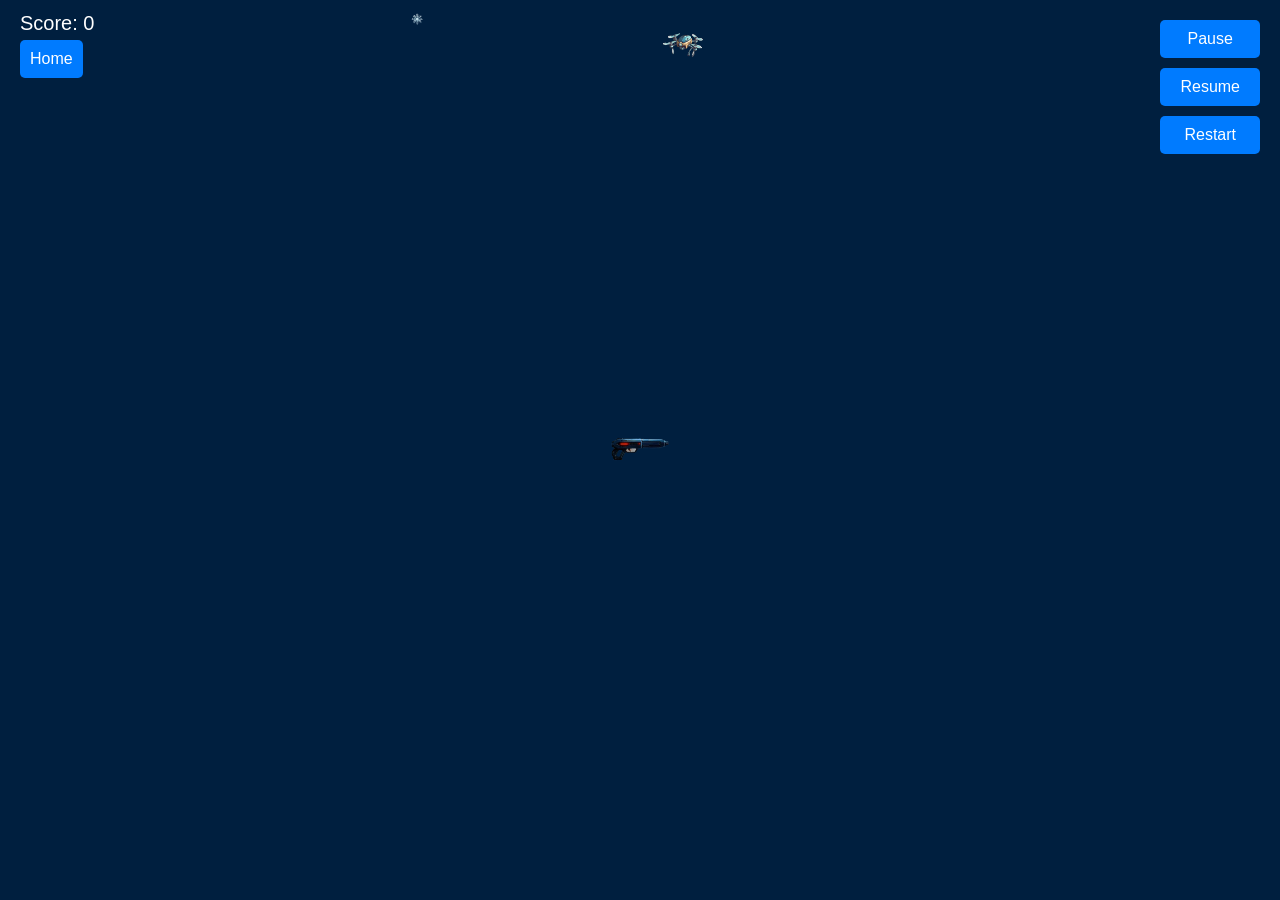
<file: index.html>
<!DOCTYPE html>
<html lang="en">
<head>
    <meta charset="UTF-8">
    <meta name="viewport" content="width=device-width, initial-scale=1.0">
    <title>Drone Smasher</title>
    <style>
    
canvas {
    display: block; 
    width: 100%; 
    height: auto; 
    max-width: 100%; 
    
}
        body {
  margin: 0;
  padding: 0;
  height: 100%;
  display: flex;
  align-items: center;
  justify-content: center;

.back-button {
    position: absolute;
    top: 40px;  
    left: 20px;
    padding: 10px;
    font-size: 16px;
    color: white;
    background-color: #007bff;
    border: none;
    border-radius: 5px;
    cursor: pointer;
    z-index: 1000;
}

.back-button:hover {
    background-color: #0056b3;
}

.settings-panel {
    position: absolute;
    top: 20px;
    right: 20px;
    display: flex;
    flex-direction: column;
    gap: 10px; 
}

.settings-panel button {
    padding: 10px 20px;
    font-size: 16px;
    cursor: pointer;
    background-color: #007BFF;
    color: white;
    border: none;
    border-radius: 5px;
    transition: background-color 0.3s;
}

.settings-panel button:hover {
    background-color: #0056b3;
}


    </style>
</head>
<body>
    <button class="back-button" onclick="goHome()">Home</button>
    <canvas id="gameCanvas" width="500" height="500"></canvas>
    <script src="script.js"></script>
    <script>

        // Navigate to homepage
        function goHome() {
            window.location.href = 'https://jack-sparrow-123.github.io/homepage/';
        }

      
    </script>
    <div class="settings-panel">
        <button onclick="pauseGame()">Pause</button>
        <button onclick="resumeGame()">Resume</button>
        <button onclick="restartGame()">Restart</button>
    </div>
 <audio id="laserSound" src="laser-shot-.mp3" preload="auto"></audio>
    <audio id="explosionSound" src="small-explosion-129477.mp3" preload="auto"></audio>
    <audio id="backgroundMusic" src="lonely-winter-breeze-36867.mp3" preload="auto" loop></audio>
    <audio id="gameOverSound" src="gameover.mp3" preload="auto"></audio>
    <audio id="freezingSound" src="freeze-sound.mp3.mp3" preload="auto"></audio>
    <audio id="snowExplosionSound" src="snow-explosion.mp3" preload="auto"></audio>
<script>
  if (window.location.pathname === "/vulture/" || window.location.pathname === "https://jack-sparrow-123.github.io/vulture/index.html") {
    window.location.href = "https://jack-sparrow-123.github.io/homepage/"; 
  }
</script>       
</body>
</html>
</file>
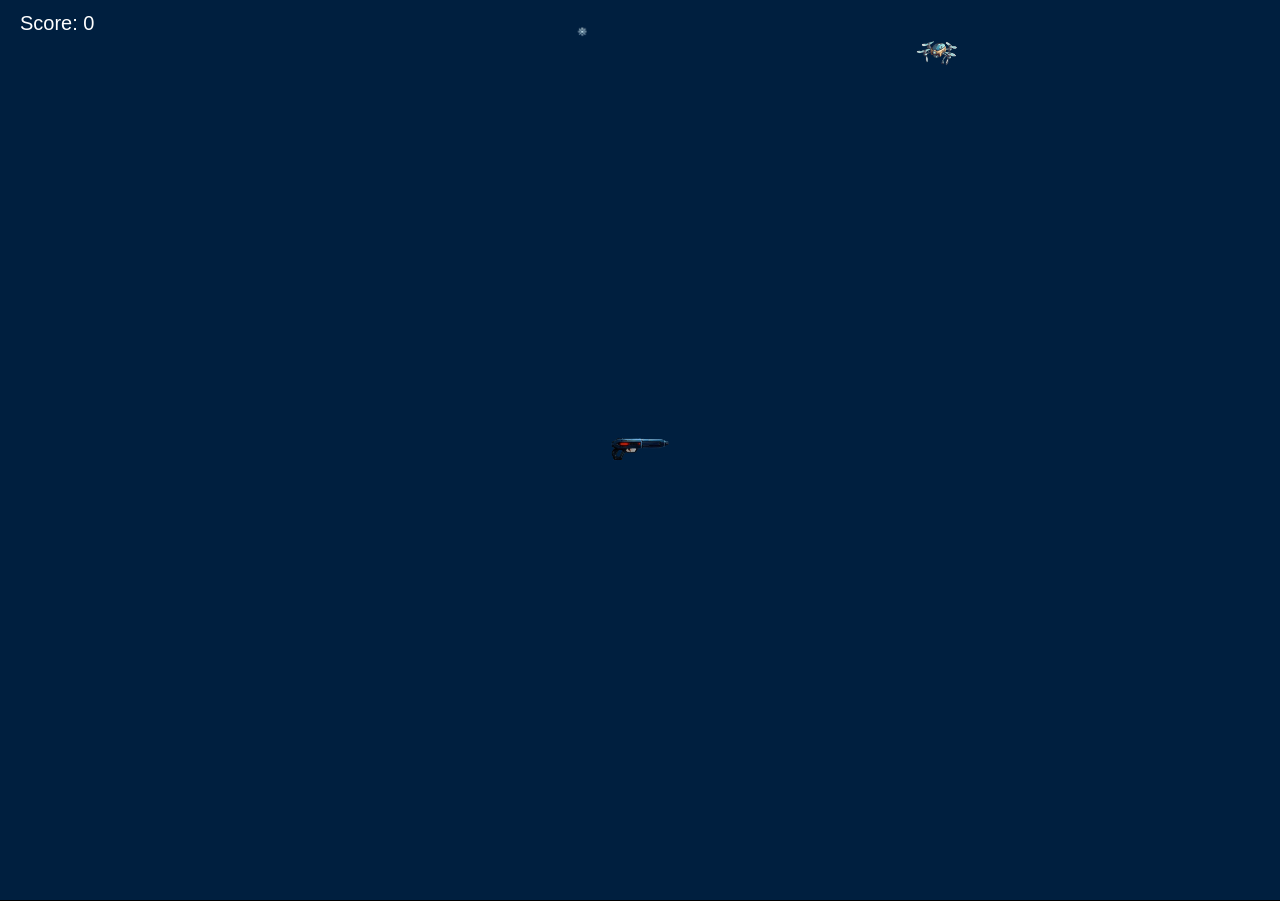
<file: game.html>
<!DOCTYPE html>
<html lang="en">
<head>
  <meta charset="UTF-8">
  <meta name="viewport" content="width=device-width, initial-scale=1.0">
  <title>drone smasher</title>
  <link rel="stylesheet" href="style.css">
</head>
<body>
  <canvas id="gameCanvas" width="800" height="600"></canvas>
  <script src="script.js"></script>
</body>
</html>
</file>
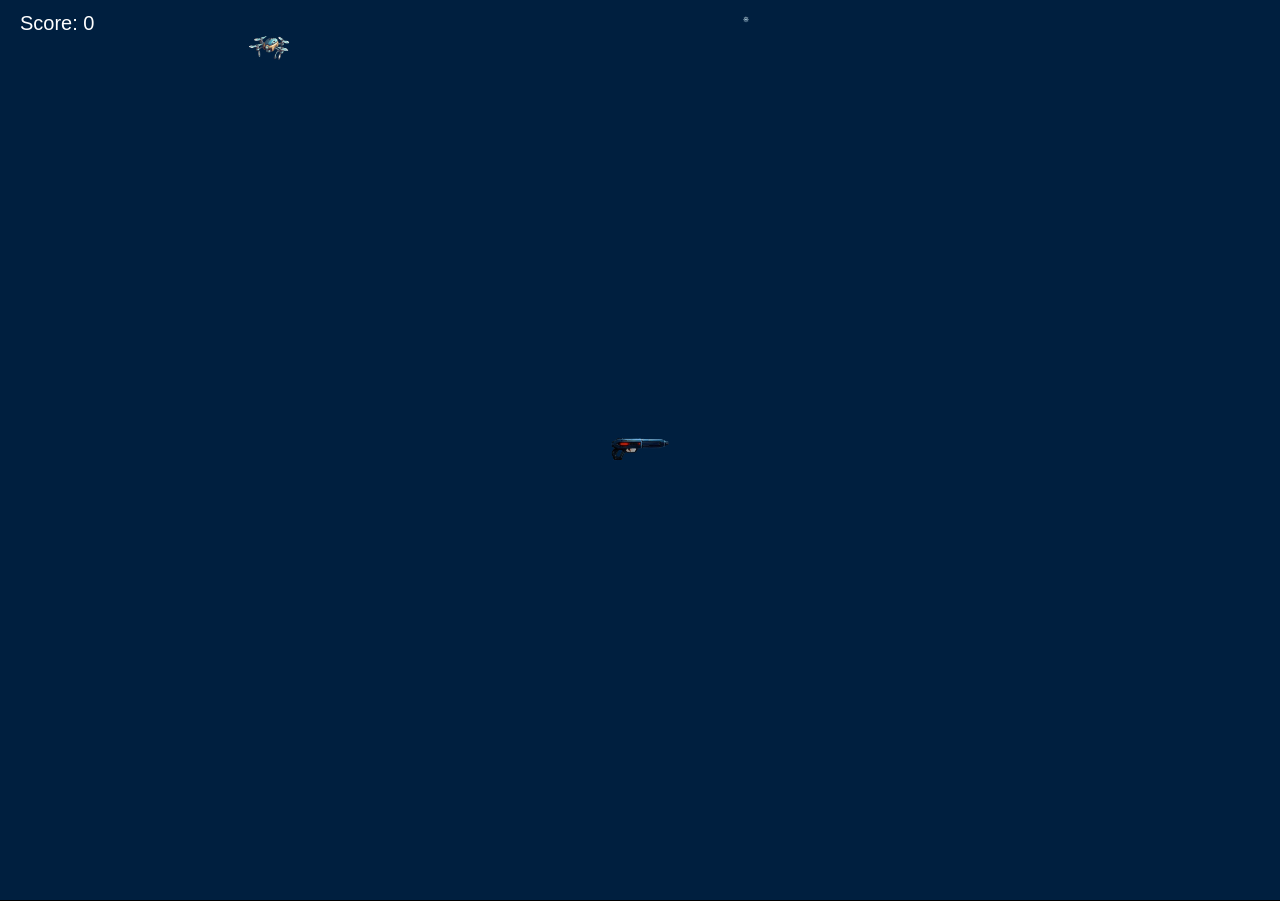
<file: index2.html>
<!DOCTYPE html>
<html lang="en">
<head>
  <meta charset="UTF-8">
  <meta name="viewport" content="width=device-width, initial-scale=1.0">
  <title>Laser Gun vs. Drones</title>
  <link rel="stylesheet" href="style2.css">
</head>
<body>
  <canvas id="gameCanvas" width="800" height="600"></canvas>
  <script src="script.js"></script>
</body>
</html>
</file>
<file: style.css>
body {
            margin: 0;
            overflow: hidden;
            font-family: Arial, sans-serif;
            background-color: #a9d0f5;
            color: white;
            display: flex;
            justify-content: center;
            align-items: center;
            height: 100vh;
            flex-direction: column;
        }
  
  canvas {
    border: 1px solid #000;
  }
</file>
<file: style2.css>
body {
    margin: 0;
    display: flex;
    justify-content: center;
    align-items: center;
    height: 100vh;
    background-color: #a9d0f5; /* Wintery background color */
  }
  
  canvas {
    border: 1px solid #000;
  }
</file>
